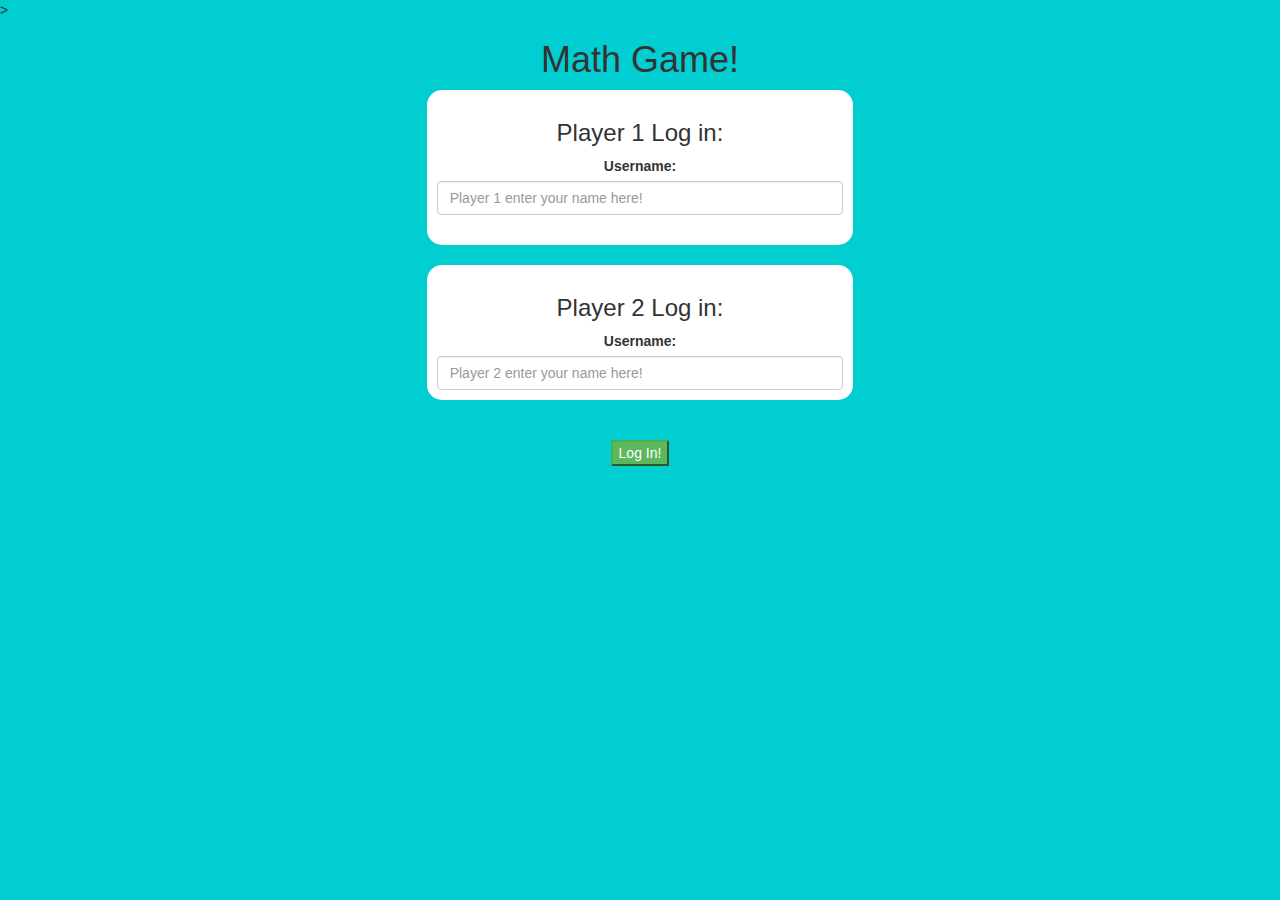
<file: index.html>
<!DOCTYPE html>
<html>
<head>
	<title>The Math Game!</title>
<meta name="viewport" content="width=device-width, initial-scale=1">
<link rel="stylesheet" href="https://maxcdn.bootstrapcdn.com/bootstrap/3.4.0/css/bootstrap.min.css">
<script src="https://ajax.googleapis.com/ajax/libs/jquery/3.4.1/jquery.min.js"></script>
<script src="https://maxcdn.bootstrapcdn.com/bootstrap/3.4.0/js/bootstrap.min.js"></script>
<link rel="stylesheet" type="text/css" href="style.css">
<script src="main.js"></script>
</head>
<body>>
    <center>
        <h1>Math Game!</h1>
		<div class="col-lg-4 col-sm-8 col-xs-11 login_div1">
			<h3>Player 1 Log in:</h3>
			<label>Username:</label>
			<input type="text" id="player1_name_input" class="form-control" placeholder="Player 1 enter your name here!">
			<br>
		</div>
		<br>
		<div class="col-lg-4 col-sm-8 col-xs-11 login_div2">
			<h3>Player 2 Log in:</h3>
			<label>Username:</label>
			<input type="text" id="player2_name_input" class="form-control" placeholder="Player 2 enter your name here!">
        </div>
		<br>
		<br>
		<button type="button" id="login_button" class="btn-success" onclick="addUser()">Log In!</button>
    </center>
</body>
</file>
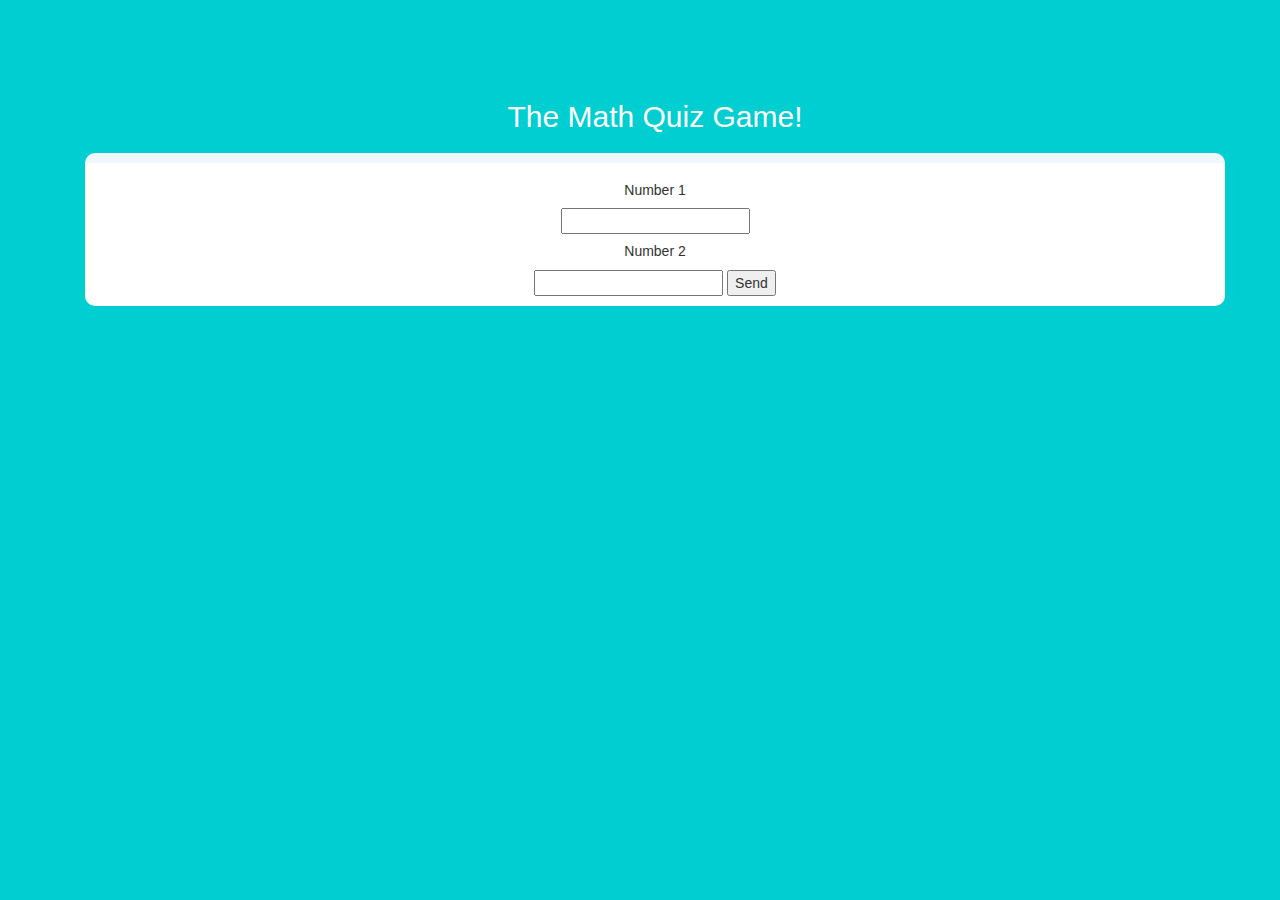
<file: quiz_game_login.html>
<!DOCTYPE html>
<html>
<head>
	<title>The Math Game!</title>
<meta name="viewport" content="width=device-width, initial-scale=1">
<link rel="stylesheet" href="https://maxcdn.bootstrapcdn.com/bootstrap/3.4.0/css/bootstrap.min.css">
<script src="https://ajax.googleapis.com/ajax/libs/jquery/3.4.1/jquery.min.js"></script>
<script src="https://maxcdn.bootstrapcdn.com/bootstrap/3.4.0/js/bootstrap.min.js"></script>
<link rel="stylesheet" type="text/css" href="style.css">
<script src="game_login.js"></script>
</head>
<body>
    <h4 id="player1_name"></h4>
    <span id="player1_score"></span>
    <br>
    <h4 id="player2_name"></h4>
    <span id="player2_score"></span>
    <div class="container">
    <h4 id="player1_name"></h4> <span id="player1_score"></span>
    <br>
    <h4 id="player2_name"></h4> <span id="player2_score"></span>
    <div class="container">
        <center>
            <h2 style="color:white">The Math Quiz Game!</h2>
            <h3 id="question_answer_turn"></h3>
            <div id="output">
                <h5 id="number1"> Number 1</h5>
                <input type="text" id="number1_input">
                <h5 id="number2">Number 2</h5>
                <input type="text" id="number2_input">
                <button id="send" onclick="send()">Send</button>
            </div>
        </center>
    </div>
</body>
</file>
<file: style.css>
.login_div1 , .login_div2
	{
		background: white;
		padding: 10px;
		float: none;
		border-radius: 15px;
	}
body {
	background-color: darkturquoise;
}
#output {
	background: white;
	border-radius: 10px;
	border-top: 10px solid aliceblue;
	padding: 10px;
	float: none;
	text-align: center;
}
</file>
